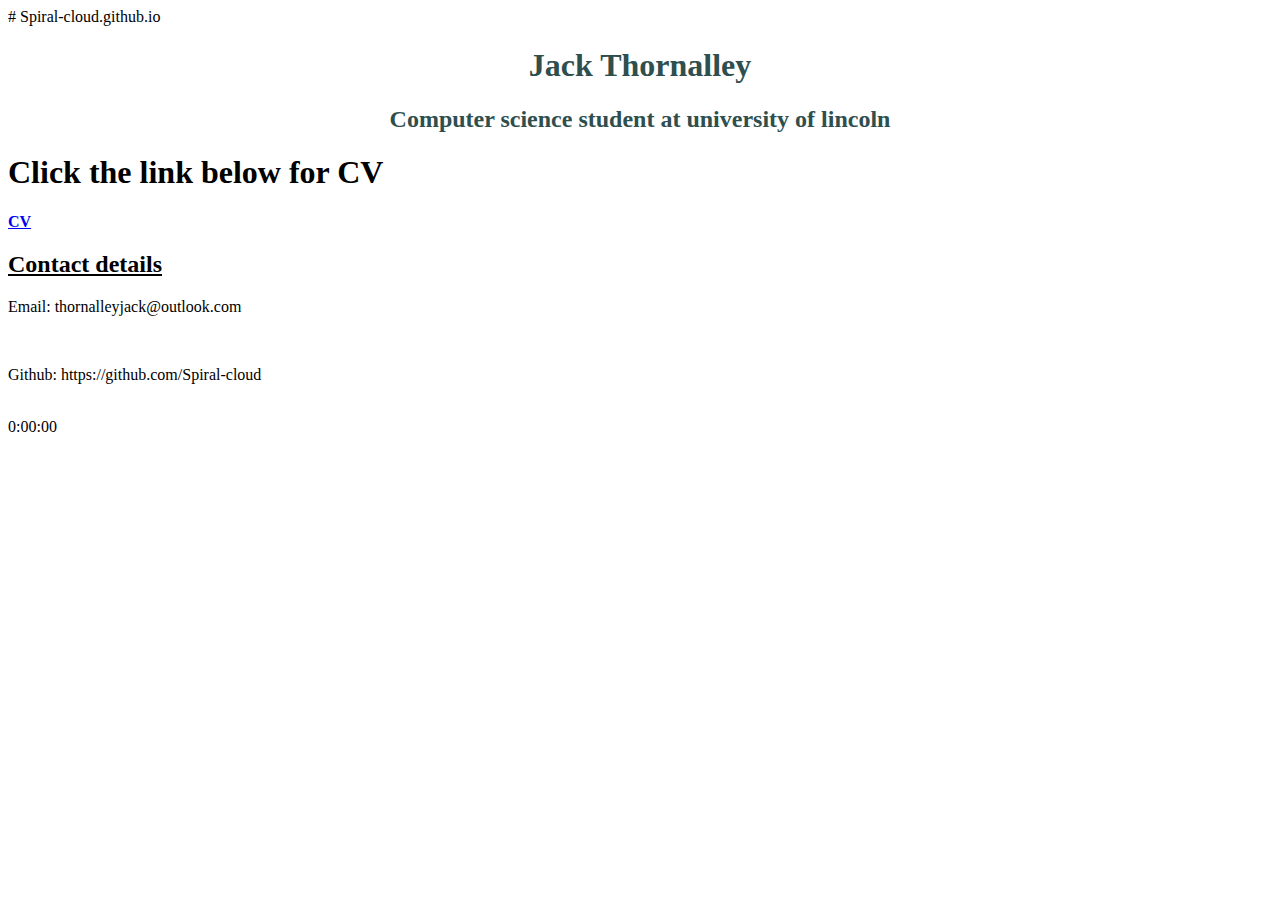
<file: index.html>
# Spiral-cloud.github.io
<html>
    <head>
        <link rel="stylesheet" href="main.css">
    </head>
    <body>
        <link rel="stylesheet" href="main.css">
        <h1 class="center">Jack Thornalley</h1> 
        <h2 class="center">Computer science student at university of lincoln</h2> 
        <h1>Click the link below for CV</h1>
        <a href="first-page.html"><b>CV</b></a>
        <h2><u>Contact details</u></h2>
        <p>Email: thornalleyjack@outlook.com</p> <br>
        <p>Github: https://github.com/Spiral-cloud</p> <br>

        <div id="clock" onload="ShowTime()">0:00:00</div>
        
        <script src="main.js" defer></script>
    </body>
</html>
</file>
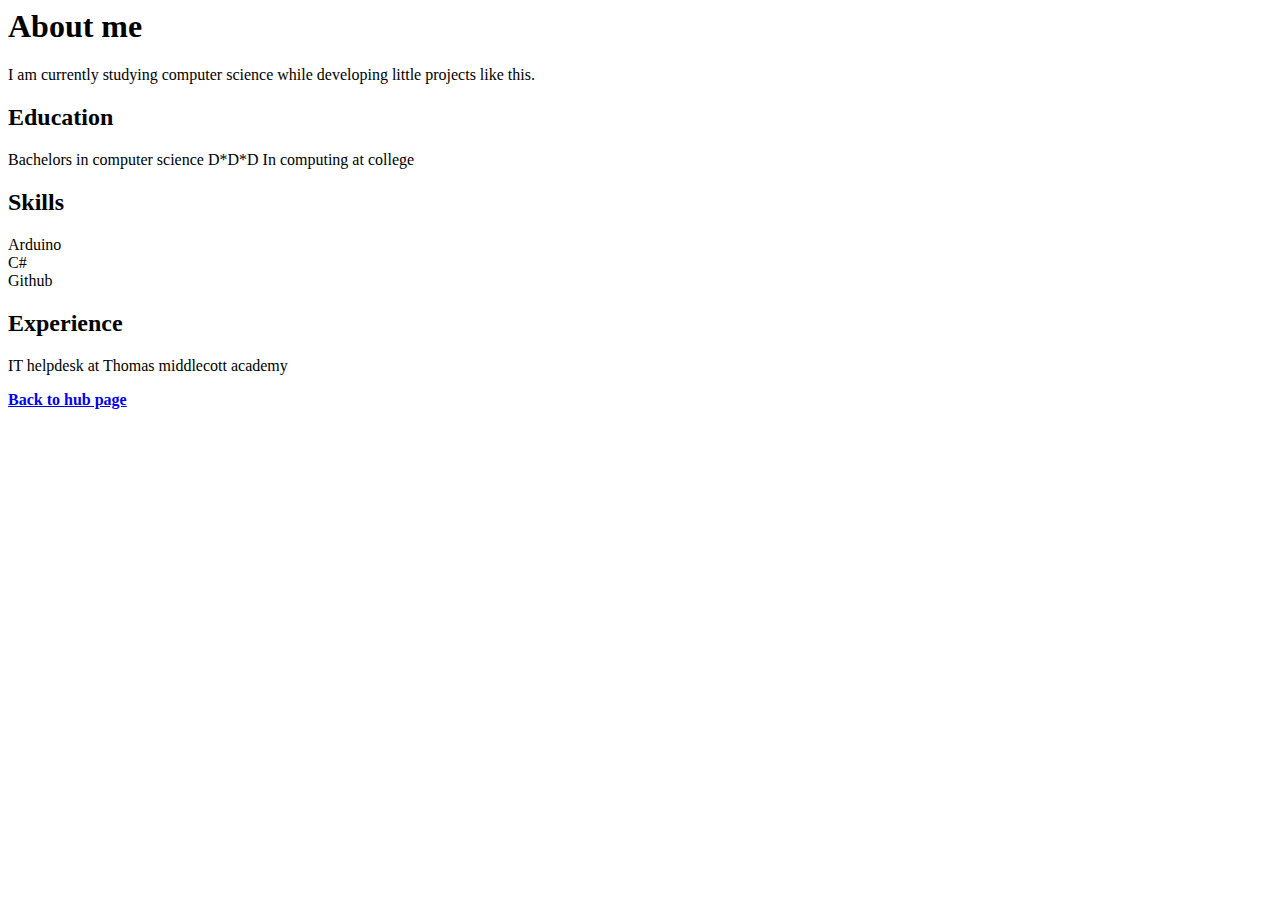
<file: first-page.html>
<html>
    <head>
        <link rel="stylesheet" href="main.css">
        <link href="https://cdn.jsdelivr.net/npm/bootstrap@5.3.8/dist/css/bootstrap.min.css" rel="stylesheet" integrity="sha384-sRIl4kxILFvY47J16cr9ZwB07vP4J8+LH7qKQnuqkuIAvNWLzeN8tE5YBujZqJLB" crossorigin="anonymous">
    </head>
    <body>
        <h1>About me</h1>
        <p>I am currently studying computer science while developing little projects like this.</p>
        <h2>Education</h2>
        <p>Bachelors in computer science
            D*D*D In computing at college
        </p>
        <h2>Skills</h2>
        <p>
            Arduino <br>
            C# <br>
            Github
        </p>
        <h2> Experience </h2>
        <p>
            IT helpdesk at Thomas middlecott academy
        </p>
        <a href="index.html"><b>Back to hub page</b></a>
        <script src="main.js"></script>
    </body>
</html>
</file>
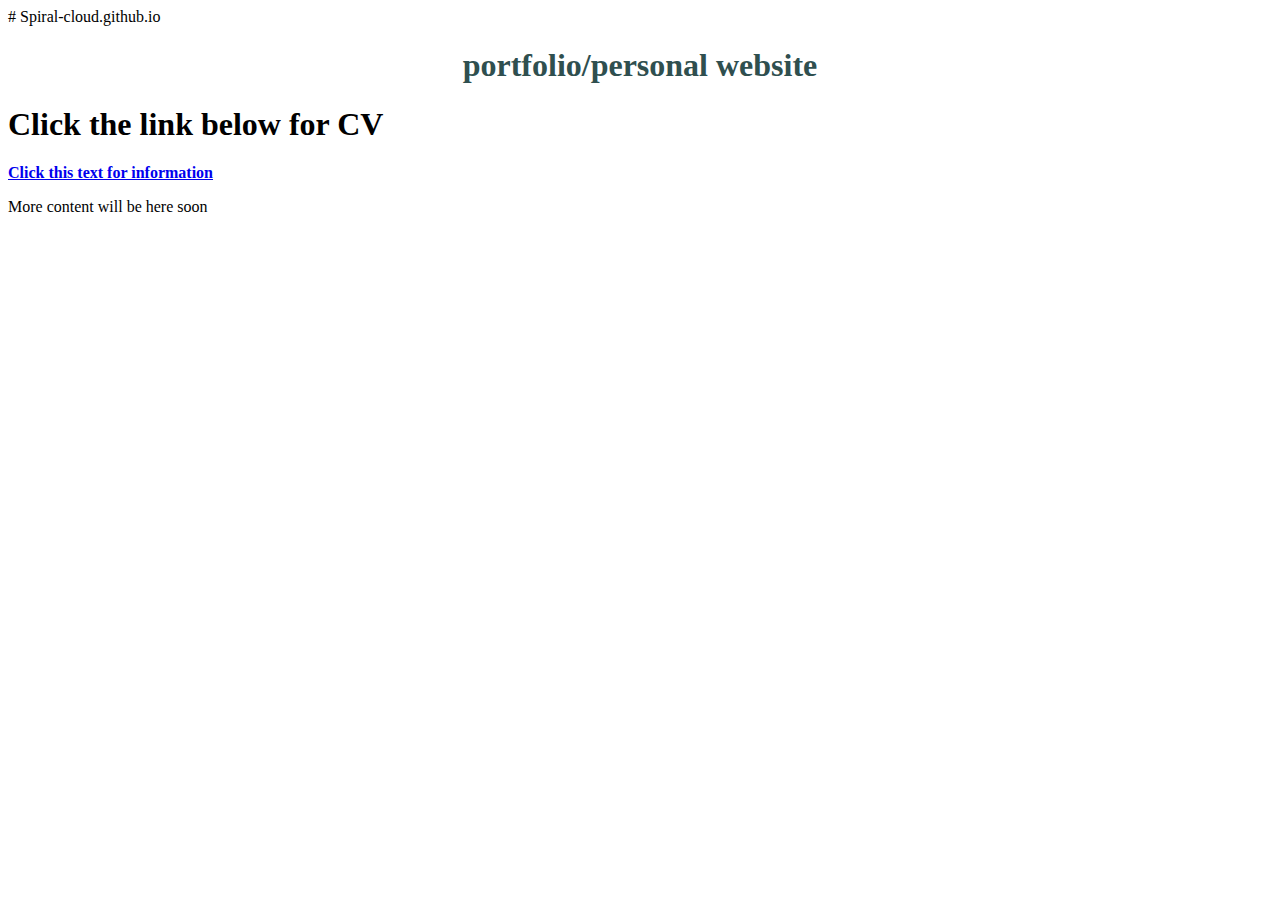
<file: README.html>
# Spiral-cloud.github.io
<html>
    <head>
        <link rel="stylesheet" href="main.css">
    </head>
    <body>
        <link rel="stylesheet" href="main.css">
        <h1 class="center">portfolio/personal website</h1> 
        <h1>Click the link below for CV</h1>
        <a href="first-page.html"><b>Click this text for information</b></a>
        <p>More content will be here soon</p>
    </body>
</html>
</file>
<file: main.css>
.center
{
    text-align: center;
    color: darkslategrey;
}
</file>
